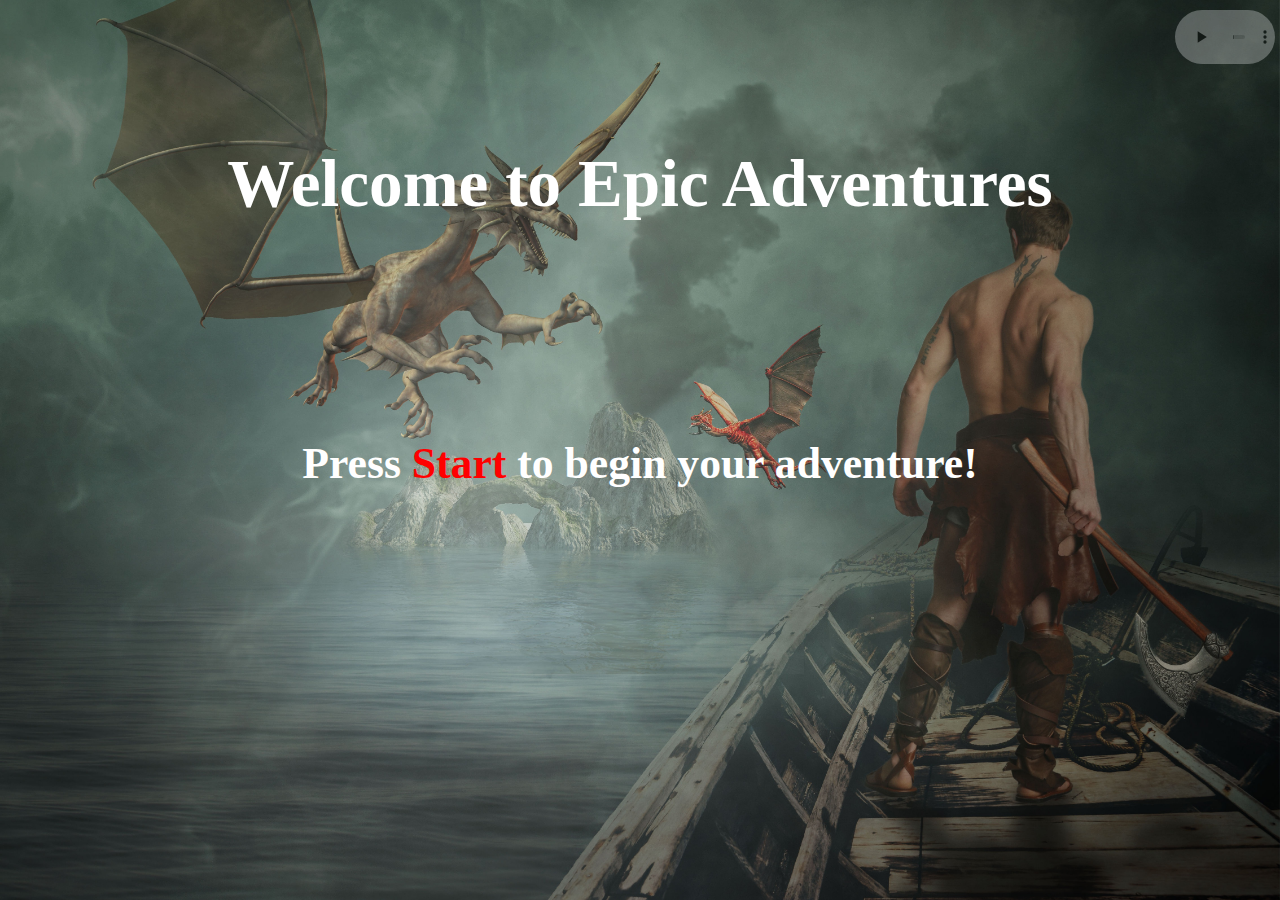
<file: index.html>
<!DOCTYPE html>
<html lang="en">
<head>
  <meta charset="UTF-8">
  <meta name="viewport" content="width=device-width, initial-scale=1.0">
  <meta http-equiv="X-UA-Compatible" content="ie=edge">
  <link rel="stylesheet" media="screen" href="https://fontlibrary.org/face/avara" type="text/css"/>
  <link rel="stylesheet" href="style.css" type="text/css">


  <title>Epic Adventures</title>

</head>

<body>

  <audio src="music/entry.mp3" loop autoplay controls>

  </audio>

  <div id="main">


    <h1>Welcome to Epic Adventures</h1>
    <h2>Press <a href="/start.html">Start</a> to begin your adventure!</h2>

  </div>



<style media="screen">

body {
  background-image: url(images/background.jpg);
  background-repeat: no-repeat;
  background-position: top;
  background-size: cover;

}


  #main {
    width: 960px;
    margin: 0 auto;
    text-align: center;
    font-size: 2.1em;
    color: white;
  }

  #main h1 {
    padding-top: 100px;
    font-family: avara;

  }

  #main h2 {

    padding-top: 170px;
    font-size: 1.3em;

  }

  a{
    color: red;
    text-decoration: none;
  }

  a:hover {
    text-decoration: underline;
  }

  audio {
    width: 100px;

    opacity: 0.3;
    position: absolute;
    top: 10px;
    right: 5px;


  }

  audio:hover {
    opacity: 0.7;
  }


</style>

</body>
</html>
</file>
<file: style.css>
body {
  background-image: url(images/forest.jpg);
  background-repeat: no-repeat;
  background-position: center;
  background-size: cover;

}

.wrap {
  width: 80%;
  margin: 25px auto;
  text-align: center;
  padding: 10px;
  color: white;

}

.wrap h3 {
  font-size: 3.2em;
  font-family: sans-serif;
}

#game-message{
  font-size: 1.8em;

  font-style: italic;

}

 

#game-message2{
  font-size: 2.4em;

}



.wrap span {
  color: red;
  padding-left: 20px;
}

button {
  width: 150px;
  height: 80px;
  background-color: lightblue;
  color: white;
  font-size: 1.5em;
  font-weight: bold;
  border: 1px solid grey;
  margin: 20px 0;
}

button:hover {
  opacity: 0.9;
}
</file>
